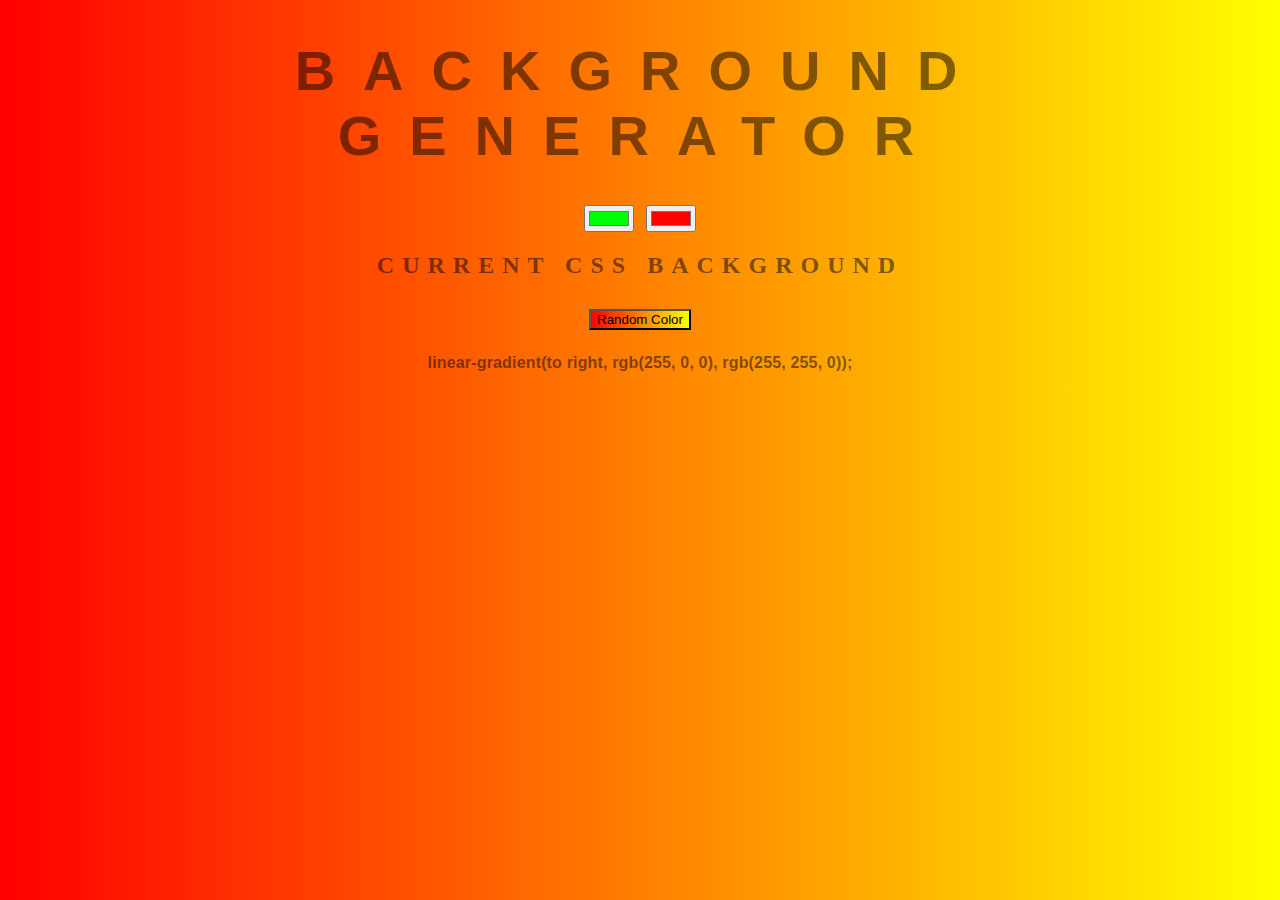
<file: BackgroundGenerator/index.html>
<!DOCTYPE html>
<html lang="en">
<head>
    <meta charset="UTF-8">
    <meta http-equiv="X-UA-Compatible" content="IE=edge">
    <meta name="viewport" content="width=device-width, initial-scale=1.0">
    <link rel="stylesheet" href="style.css">
    <title>Gradient Background</title>
</head>
<body id="gradient">
    <h1>BACKGROUND GENERATOR</h1>
    <input class="color1" type="color" name="color1" value="#00ff00">
    <input class="color2" type="color" name="color2" value="#ff0000">
    <h2 id="h2">CURRENT CSS BACKGROUND</h2>
    <h3></h3>
    <script type="text/javascript" src="script.js"></script>
</body>
</html>
</file>
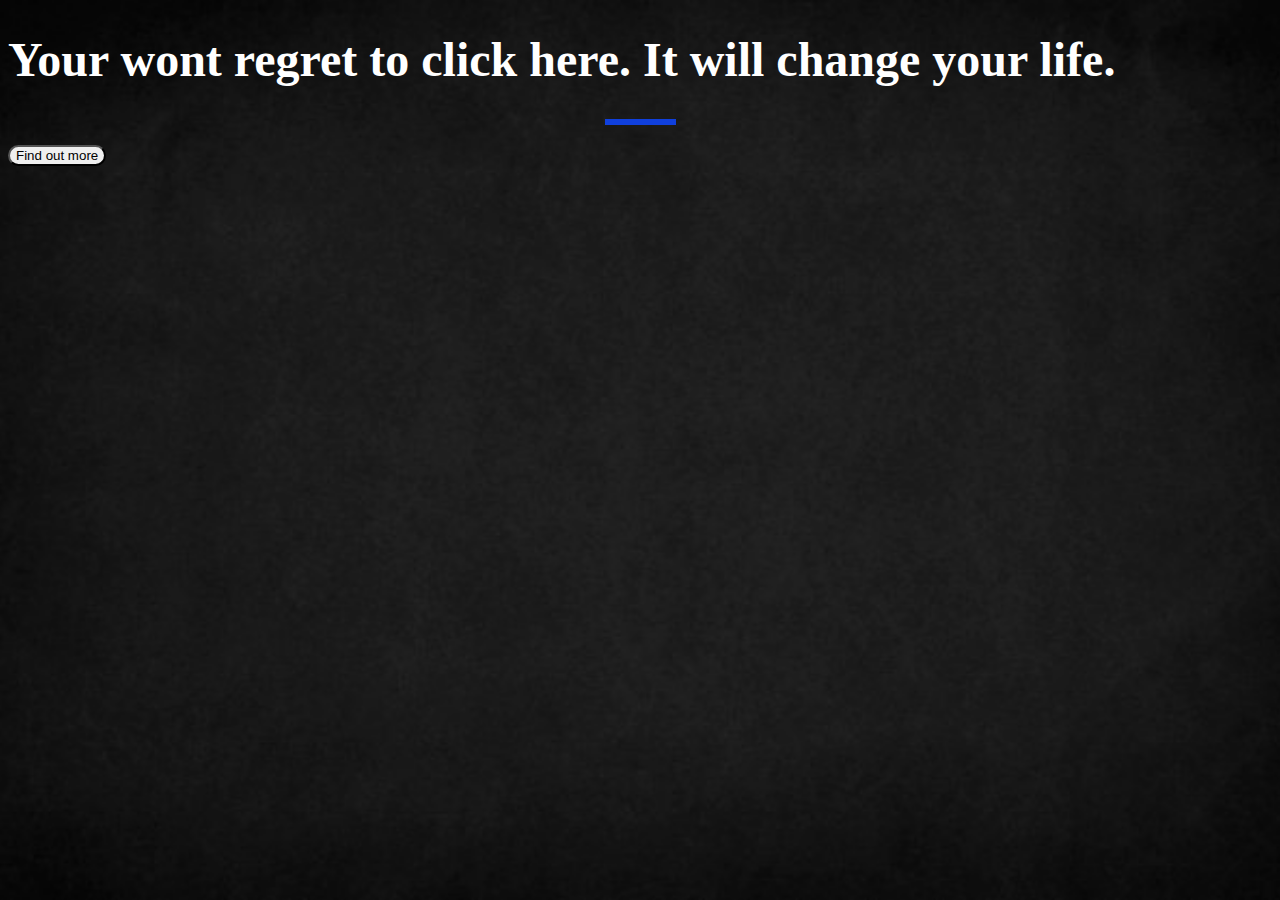
<file: bootstrap/index.html>
<!DOCTYPE html>
<html lang="en">
<head>
    <meta charset="UTF-8">
    <meta http-equiv="X-UA-Compatible" content="IE=edge">
    <meta name="viewport" content="width=device-width, initial-scale=1.0">
    <link href="https://cdn.jsdelivr.net/npm/bootstrap@5.0.2/dist/css/bootstrap.min.css" rel="stylesheet" integrity="sha384-EVSTQN3/azprG1Anm3QDgpJLIm9Nao0Yz1ztcQTwFspd3yD65VohhpuuCOmLASjC" crossorigin="anonymous">
    <link rel="stylesheet" href="styles.css">
    <title>Document</title>
</head>
<body>
    <div class="container d-flex align-items-center h-100">
        <div class="row">
        <header>
            <h1>Your wont regret to click here. It will change your life.</h1>
        </header>
        <section class="text-center">
                <hr>
            <button class="btn btn-primary button"> Find out more</button>
        </section>
        </div>
    </div>
</body>
</html>
</file>
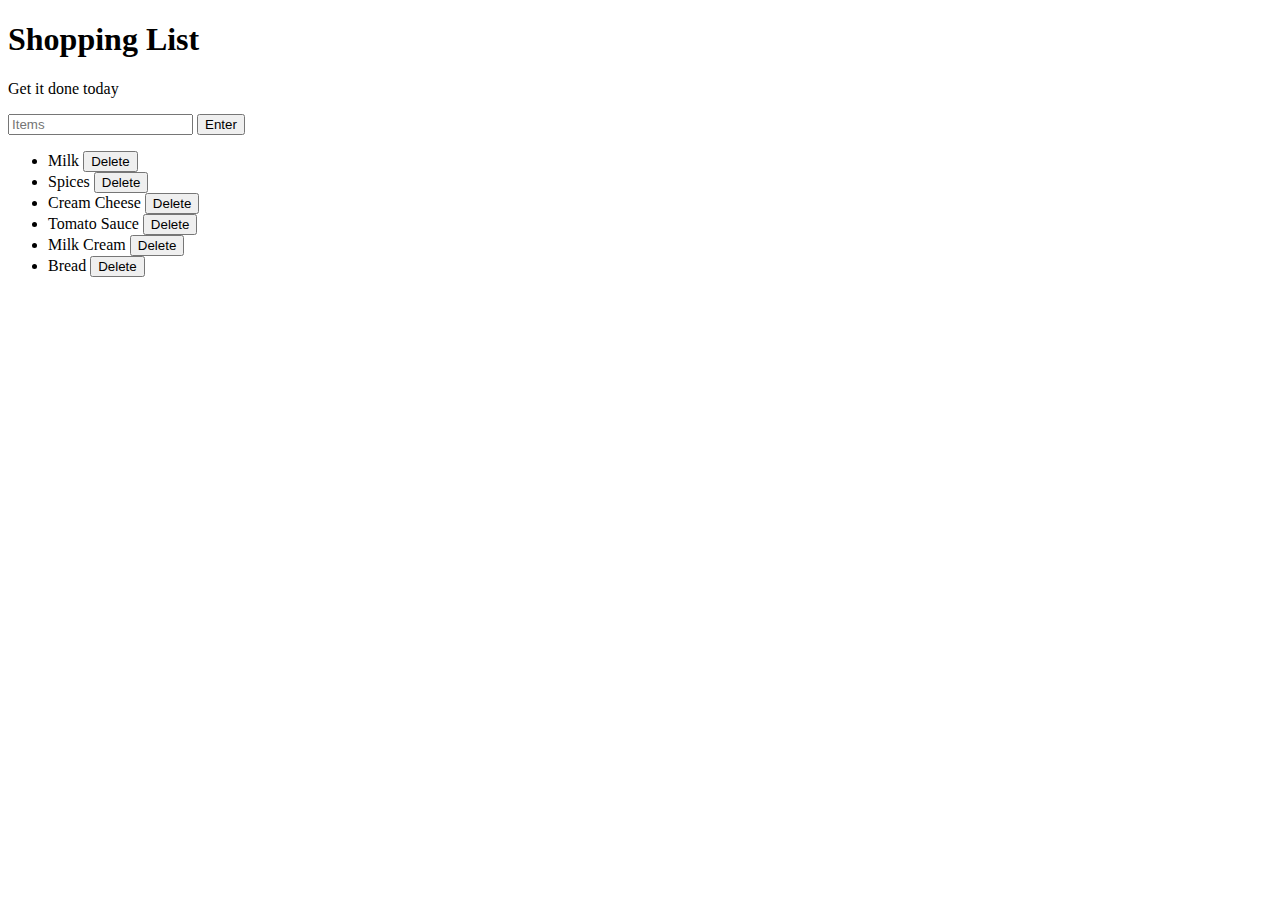
<file: ShoppingList/index.html>
<!DOCTYPE html>
<html lang="en">
<head>
    <meta charset="UTF-8">
    <meta http-equiv="X-UA-Compatible" content="IE=edge">
    <meta name="viewport" content="width=device-width, initial-scale=1.0">
    <link rel="stylesheet" href="styles.css">
    <title>Shopping List</title>
</head>
<body>
    <h1> Shopping List </h1>
    <p id="first">Get it done today</p>
    <input type="text" placeholder="Items" id="itemName"/>
    <button class="enter" id="addItem">Enter</button>

    <ul id="list">
        <li class="listedItem">Milk <button class="delete">Delete</button></li>
        <li class="listedItem">Spices <button class="delete">Delete</button></li>
        <li class="listedItem">Cream Cheese <button class="delete">Delete</button></li>
        <li class="listedItem">Tomato Sauce <button class="delete">Delete</button></li>
        <li class="listedItem">Milk Cream <button class="delete">Delete</button></li>
        <li class="listedItem">Bread <button class="delete">Delete</button></li>
    </ul>
    <script type="text/javascript" src="scripts.js"></script>
</body>
</html>
</file>
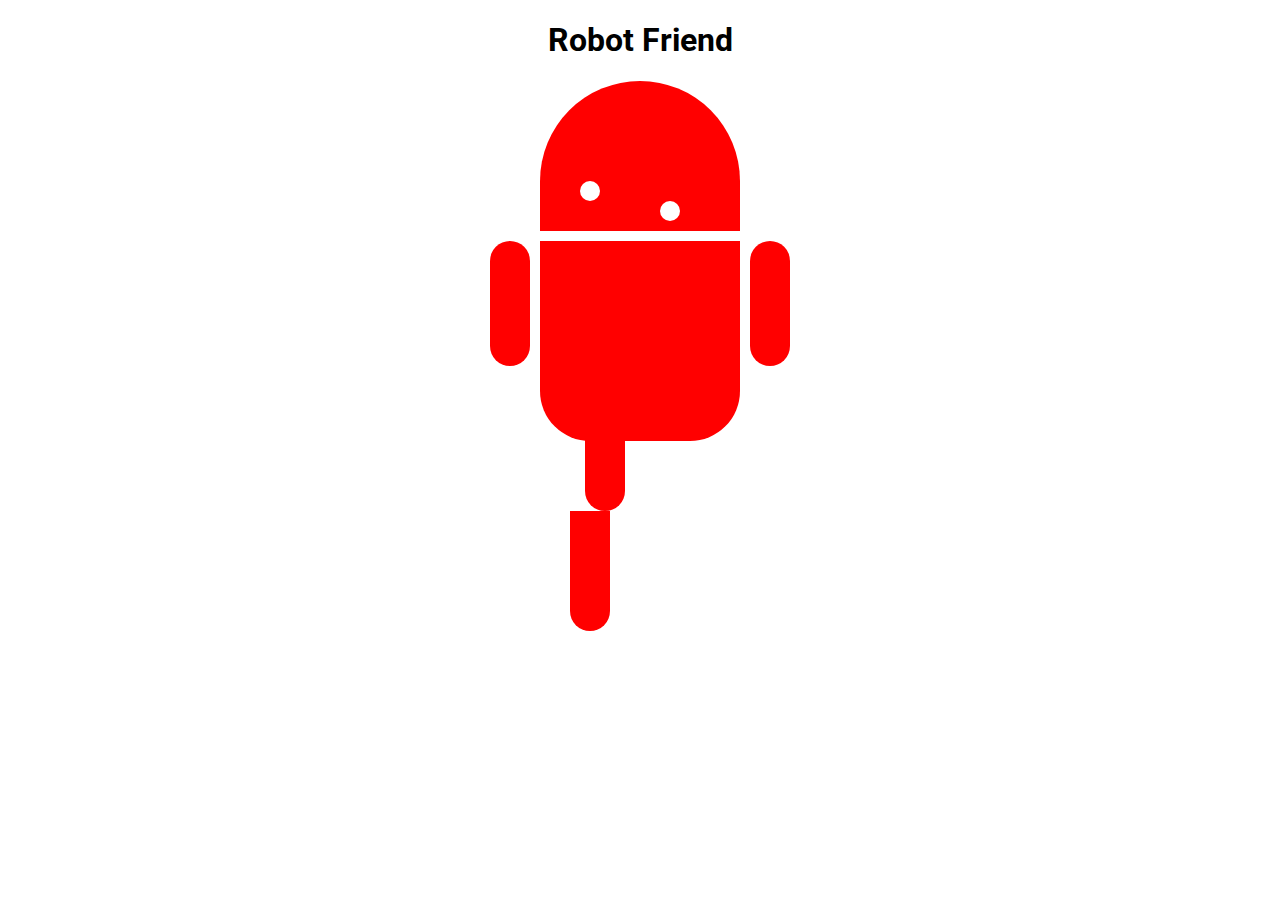
<file: css/robot/index.html>
<!DOCTYPE html>
<html>
<head>
	<title>RoboPage</title>
	<link rel="stylesheet" type="text/css" href="style.css">
	<link href="https://fonts.googleapis.com/css?family=Roboto" rel="stylesheet">
</head>
<body>
	<h1>Robot Friend</h1>
	<div class="robots">
		<div class="android"> 
			<div class="head"> 
				<div class="eyes"> 
					<div class="left_eye"></div> 
					<div class="right_eye"></div>
				</div> 
			</div> 
			<div class="upper_body"> 
				<div class="left_arm"></div> 
				<div class="torso"></div> 
				<div class="right_arm"></div> 
			</div> 
			<div class="lower_body"> 
				<div class="left_leg"></div> 
				<div class="right_leg"></div> 
			</div> 
		</div>
	</div>
</body>
</html>
</file>
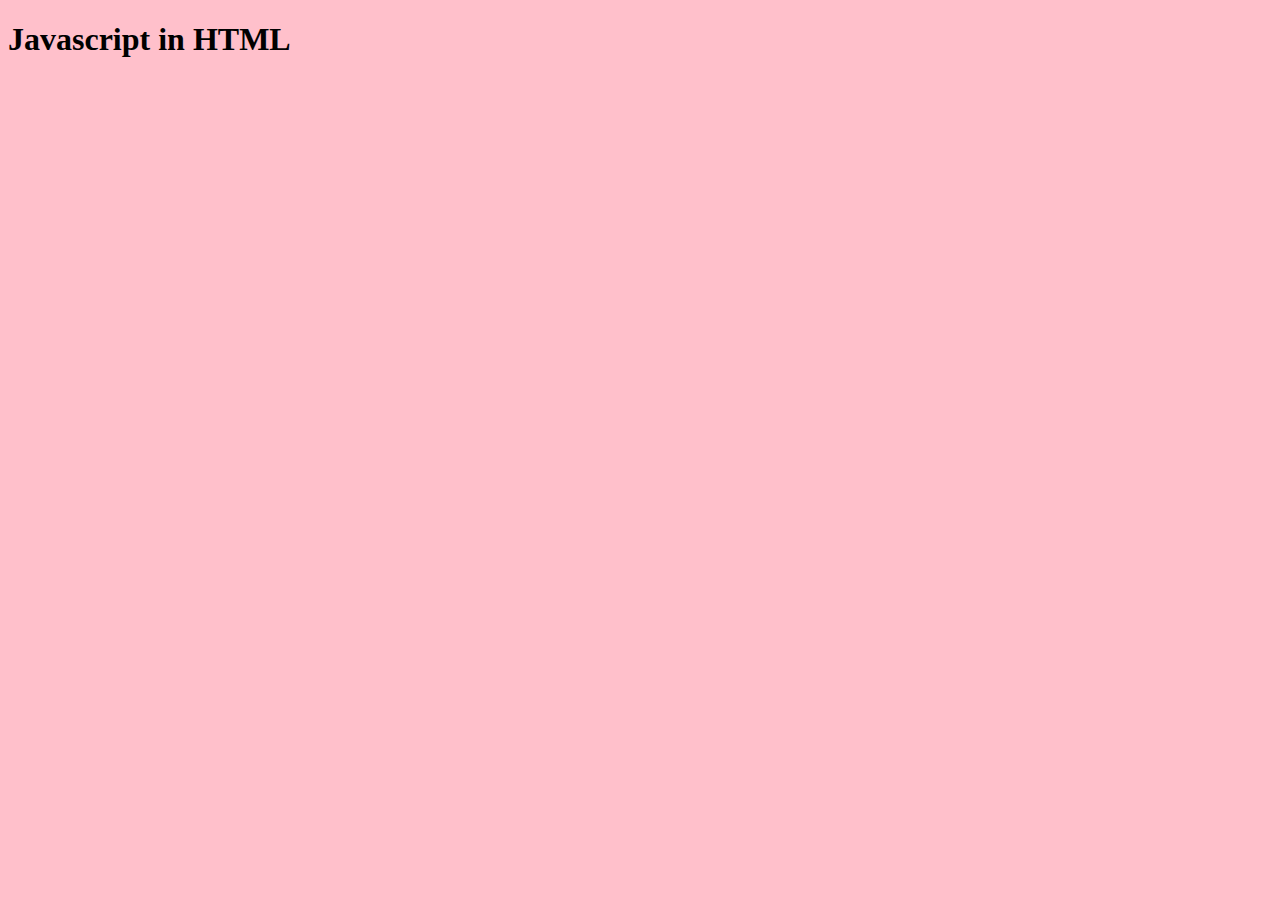
<file: javascript/indexjs.html>
<!DOCTYPE html>
<html lang="en">
<head>
    <meta charset="UTF-8">
    <meta http-equiv="X-UA-Compatible" content="IE=edge">
    <meta name="viewport" content="width=device-width, initial-scale=1.0">
    <title>Document</title>
</head>
<body style="background-color:pink;">
    <h1> Javascript in HTML</h1>

<script type="text/javascript" src="script.js"> </script>
</body>
</html>
</file>
<file: BackgroundGenerator/style.css>
body {
	font: 'Raleway', sans-serif;
    color: rgba(0,0,0,.5);
    text-align: center;
    letter-spacing: .5em;
    top: 15%;
	background: linear-gradient(to right, red , yellow); /* Standard syntax */
}
h1 {
    font: 600 3.5em 'Raleway', sans-serif;
    letter-spacing: .5em;
}
h3 {
	font: 900 1em 'Raleway', sans-serif;
    letter-spacing: 0.01em;
}
</file>
<file: bootstrap/styles.css>
body, html { 
    background: url(dark-wallpaper-dark-wallpapers-69396057.jpg) no-repeat center center fixed; 
    -webkit-background-size: cover;
    -moz-background-size: cover;
    -o-background-size: cover;
    background-size: cover;
  }

.col {
    background-color: grey;
    border: 1px solid red;
}

h1{
    font-size: 3em;
    color: white;
}

.button{
    border-radius: 15px;
}

hr {
    margin: 20px auto;
    color: #1040dd;
    border: 3px solid #1040dd;
    max-width: 65px;
    opacity: 1;  
}
</file>
<file: ShoppingList/styles.css>
.done{
    text-decoration: line-through;
}
</file>
<file: css/robot/style.css>
h1 {
	text-align: center;
	font-family: 'Roboto', sans-serif;
}

.robots {

}

.head, 
.left_arm, 
.torso, 
.right_arm, 
.left_leg, 
.right_leg {
	 background-color: red;
}

.head { 
	width: 200px; 
	margin: 0 auto; 
	height: 150px; 
	border-radius: 200px 200px 0 0; 
	margin-bottom: 10px;
} 

.eyes{
	transition: 1s ease-in-out;
}
.eyes:hover {
	transform: scale(1.1);
}

.head:hover {
	width: 300px;
    transition: 1s ease-in-out;
}

.upper_body { 
	width: 300px; 
	height: 150px;
	display: flex; 
	margin: 0 auto;
} 

.left_arm, .right_arm { 
	width: 40px; 
	height: 125px;
	border-radius: 100px; 
	margin: 0 auto;
} 

.left_arm { 
	margin-right: 10px; 
} 

.right_arm { 
	margin-left: 10px; 
} 

.left_arm:hover {

    transform: rotate(20deg);
}

.right_arm:hover {

    transform: rotate(-20deg);

}
.torso { 
	width: 200px; 
	height: 200px;
	border-radius: 0 0 50px 50px;
	    transition: .5s ease-in-out; 

} 
.torso:hover{
	transform: rotate(5deg);
}

.lower_body { 
	width: 200px; 
	height: 200px;
	/* This is another useful property. Hmm what do you think it does?*/
	margin: 0 auto;

} 

.left_leg, .right_leg { 
	width: 40px; 
	height: 120px;
	border-radius: 0 0 100px 100px; 
	margin: 0 auto;
} 

.left_leg { 
	margin-left: 45px; 

} 

} 


.left_leg:hover {
	-webkit-transform: rotate(20deg);
    -moz-transform: rotate(20deg);
    -o-transform: rotate(20deg);
    -ms-transform: rotate(20deg);
    transform: rotate(20deg);
}

.right_leg:hover {
	-webkit-transform: rotate(20deg);
    -moz-transform: rotate(20deg);
    -o-transform: rotate(20deg);
    -ms-transform: rotate(20deg);
    transform: rotate(20deg);
}


.right_leg { 
	margin-left: 30px; 
}

.left_eye, .right_eye { 
	width: 20px; 
	height: 20px; 
	border-radius: 15px; 
	background-color: white;  
} 

.left_eye { 
	/* These properties are new and you haven't encountered
	in this course. Check out CSS Tricks to see what it does! */
	position: relative; 
	top: 100px; 
	left: 40px; 
} 

.right_eye { 
	position: relative; 
	top: 100px; 
	left: 120px; 
}
</file>
